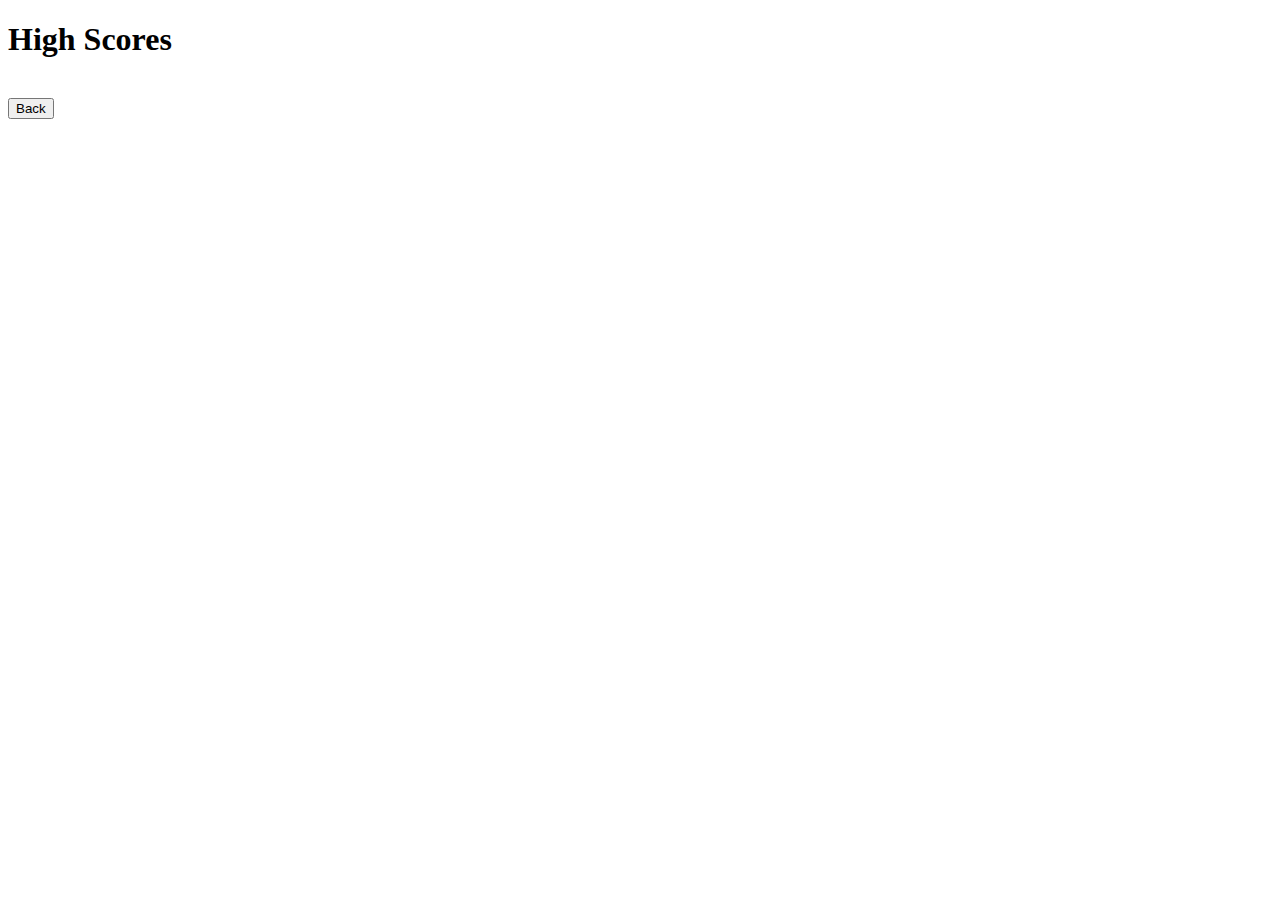
<file: highscores.html>
<!DOCTYPE html>
<!--[if lt IE 7]>      <html class="no-js lt-ie9 lt-ie8 lt-ie7"> <![endif]-->
<!--[if IE 7]>         <html class="no-js lt-ie9 lt-ie8"> <![endif]-->
<!--[if IE 8]>         <html class="no-js lt-ie9"> <![endif]-->
<!--[if gt IE 8]><!--> <html class="no-js"> <!--<![endif]-->
    <head>
        <meta charset="utf-8">
        <meta http-equiv="X-UA-Compatible" content="IE=edge">
        <title></title>
        <meta name="description" content="">
        <meta name="viewport" content="width=device-width, initial-scale=1">
        <link rel="stylesheet" href="">
    </head>
    <body>
        <h1>High Scores</h1>
        <div class="main-resultContainer">
    
            </div id="result" class="resultContainer"><div>  
    
            <form style="display: inline" action="index.html" method="get"><br>
                <button>Back</button>
             </form>
        </div>        
        
        <script src="" async defer></script>
    </body>
</html>
</file>
